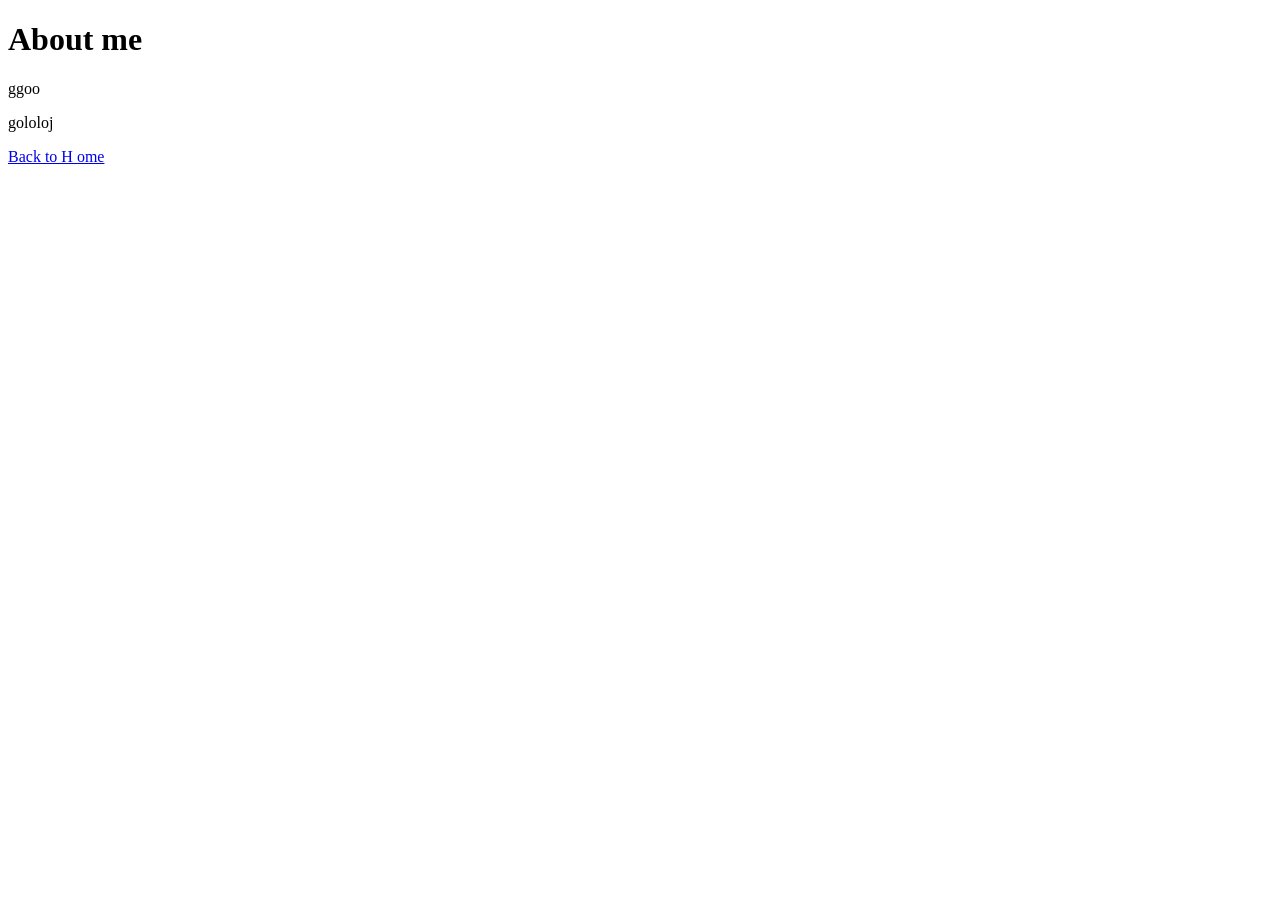
<file: static/about.html>
<!DOCTYPE html>
<html lang="en">
<head>
<meta charset="UTF-8">
<meta name="viewport" content="width=device-width, initial-scale=1.0">
<title>About
me
</title>
</head>
<body>
<h1>
About
me
</h1>
<p>
ggoo
</p>
<p>
gololoj</p>
<p>
<a href="http://127.0.0.1:5000">Back to H ome
</a>
</p>
</body>
</html>
</file>
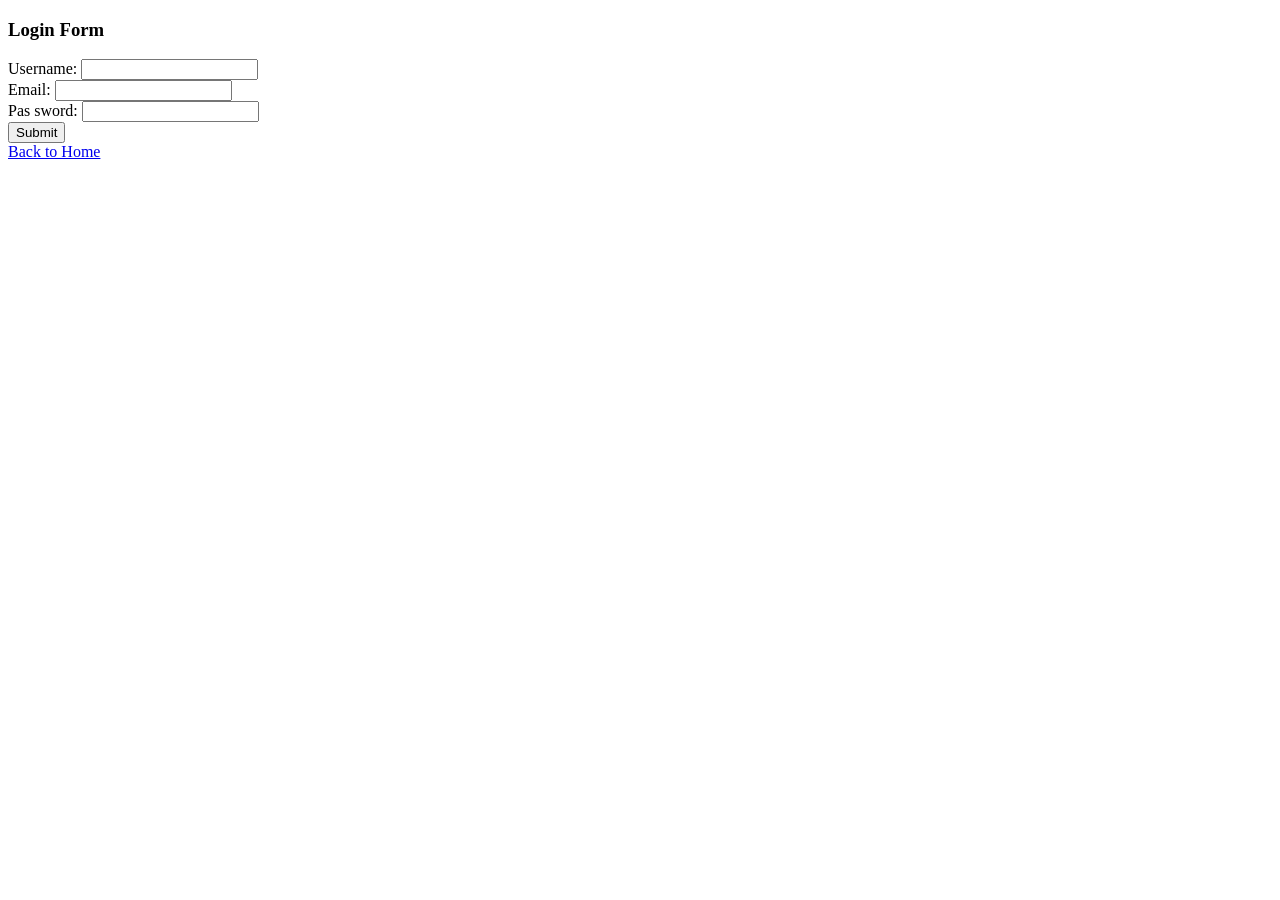
<file: templates/login.html>
<!DOCTYPE html>
<html lang="en">
<head>
<meta charset="UTF-8">
<title>Login Page</title>
</head>
<body>
<h3>Login Form</h3>
<form method="post">
<Label>Username: </Label><input type="text" name="username"/><br>
        <Label>Email: </Label><input type="text" name="email"/><br>
<label>Pas sword: </label><input type="password" name="password"/><br>
<input type="submit"/>
</form>
<a href="http://127.0.0.1:5000/">Back to Home</a>
</body>
</html>
</file>
